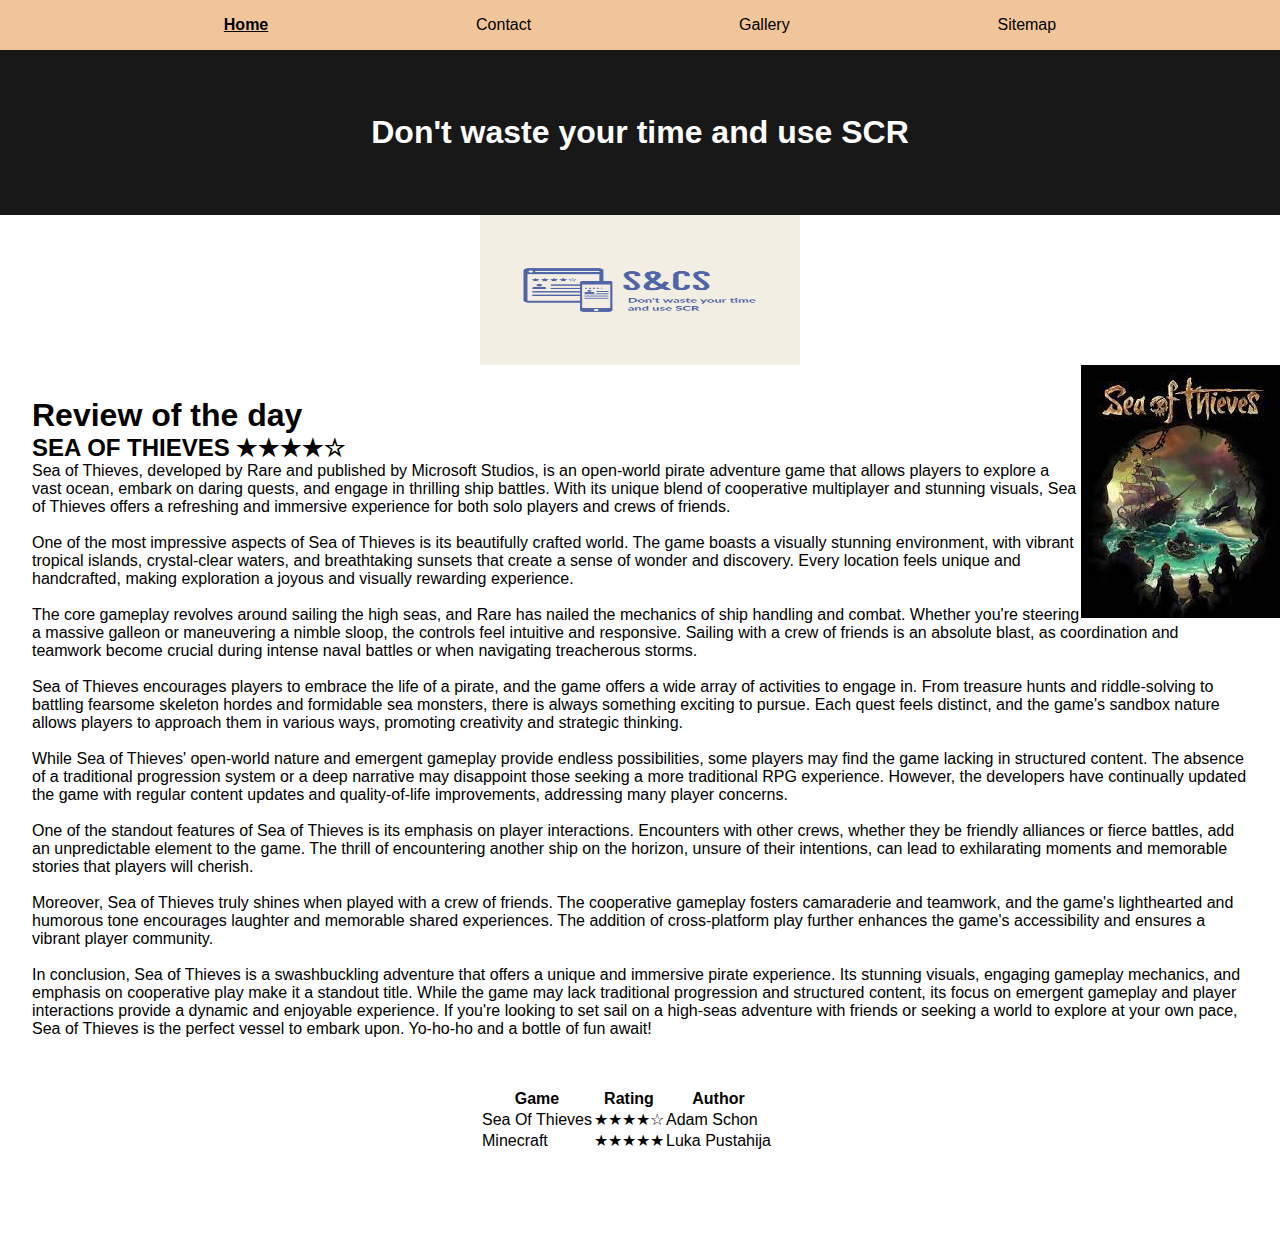
<file: index.html>
<!DOCTYPE html>
<html lang="en">
<head>
    <meta charset="UTF-8">
    <?xml version="1.0" encoding="utf-8"?>
    <meta http-equiv="X-UA-Compatible" content="IE=edge">
    <meta name="viewport" content="width=device-width, initial-scale=1.0">
    <title>IDT Website</title>
    <link rel="stylesheet" href="scripts/style.css">
    <link rel="canonical" href="https://rinkachichiki.github.io/">
</head>
<body>
    <nav>
        <ul>
            <a href="./index.html" class="active">Home</li></a>
            <a href="pages/contact.html"><li>Contact</li></a>
            <a href="pages/gallery.html"><li>Gallery</li></a>
            <a href="pages/sitemap.html"><li>Sitemap</li></a>
        </ul>
    </nav>

    <h1 class="motto">Don't waste your time and use SCR</h1>
    <img src="./media/logo.png" alt="Logo" class="center" height="150" width="200">
<img src="./media/sea of thieves1.jpeg" alt="Logo" style="float:right">
<div class="balls">
<h1>Review of the day</h1>

<h2> SEA OF THIEVES ★★★★☆ </h2>

Sea of Thieves, developed by Rare and published by Microsoft Studios, is an open-world pirate adventure game that allows players to explore a vast ocean, embark on daring quests, and engage in thrilling ship battles. With its unique blend of cooperative multiplayer and stunning visuals, Sea of Thieves offers a refreshing and immersive experience for both solo players and crews of friends.
<br><br>
One of the most impressive aspects of Sea of Thieves is its beautifully crafted world. The game boasts a visually stunning environment, with vibrant tropical islands, crystal-clear waters, and breathtaking sunsets that create a sense of wonder and discovery. Every location feels unique and handcrafted, making exploration a joyous and visually rewarding experience.
<br><br>
The core gameplay revolves around sailing the high seas, and Rare has nailed the mechanics of ship handling and combat. Whether you're steering a massive galleon or maneuvering a nimble sloop, the controls feel intuitive and responsive. Sailing with a crew of friends is an absolute blast, as coordination and teamwork become crucial during intense naval battles or when navigating treacherous storms.
<br><br>
Sea of Thieves encourages players to embrace the life of a pirate, and the game offers a wide array of activities to engage in. From treasure hunts and riddle-solving to battling fearsome skeleton hordes and formidable sea monsters, there is always something exciting to pursue. Each quest feels distinct, and the game's sandbox nature allows players to approach them in various ways, promoting creativity and strategic thinking.
<br><br>
While Sea of Thieves' open-world nature and emergent gameplay provide endless possibilities, some players may find the game lacking in structured content. The absence of a traditional progression system or a deep narrative may disappoint those seeking a more traditional RPG experience. However, the developers have continually updated the game with regular content updates and quality-of-life improvements, addressing many player concerns.
<br><br>
One of the standout features of Sea of Thieves is its emphasis on player interactions. Encounters with other crews, whether they be friendly alliances or fierce battles, add an unpredictable element to the game. The thrill of encountering another ship on the horizon, unsure of their intentions, can lead to exhilarating moments and memorable stories that players will cherish.
<br><br>
Moreover, Sea of Thieves truly shines when played with a crew of friends. The cooperative gameplay fosters camaraderie and teamwork, and the game's lighthearted and humorous tone encourages laughter and memorable shared experiences. The addition of cross-platform play further enhances the game's accessibility and ensures a vibrant player community.
<br><br>
In conclusion, Sea of Thieves is a swashbuckling adventure that offers a unique and immersive pirate experience. Its stunning visuals, engaging gameplay mechanics, and emphasis on cooperative play make it a standout title. While the game may lack traditional progression and structured content, its focus on emergent gameplay and player interactions provide a dynamic and enjoyable experience. If you're looking to set sail on a high-seas adventure with friends or seeking a world to explore at your own pace, Sea of Thieves is the perfect vessel to embark upon. Yo-ho-ho and a bottle of fun await!
<br><br>
</div>
<div class="center">
<table>
    <tr>
      <th>Game</th>
      <th>Rating</th>
      <th>Author</th>
    </tr>
    <tr>
      <td>Sea Of Thieves</td>
      <td>★★★★☆</td>
      <td>Adam Schon</td>
    </tr>
    <tr>
      <td>Minecraft</td>
      <td>★★★★★</td>
      <td>Luka Pustahija</td>
    </tr>
  </table>

</div>
<br><br>
<br><br>
<br><br>
</body>
</html>
</file>
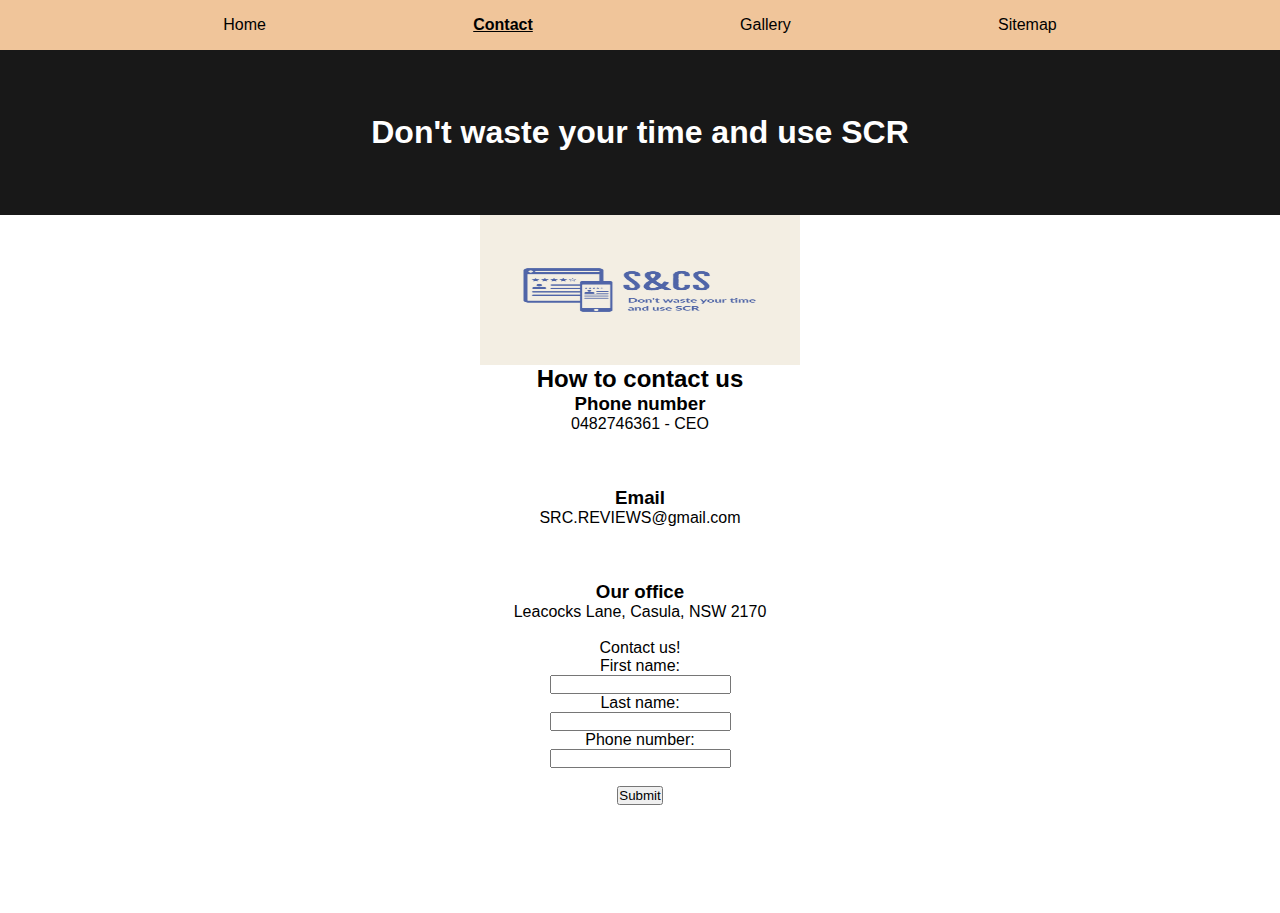
<file: pages/contact.html>
<!DOCTYPE html>
<html lang="en">
<head>
    <meta charset="UTF-8">
    <meta http-equiv="X-UA-Compatible" content="IE=edge">
    <meta name="viewport" content="width=device-width, initial-scale=1.0">
    <title>IDT Website</title>
    <link rel="stylesheet" href="../scripts/style.css">
</head>
<body>
    <nav>
        <ul>
            <a href="../index.html">Home</li></a>
            <a href="./contact.html" class="active"><li>Contact</li></a>
            <a href="./gallery.html"><li>Gallery</li></a>
            <a href="./sitemap.html"><li>Sitemap</li></a>
        </ul>
    </nav>

    <form action="#">
        
    </form>
    
    <h1 class="motto">Don't waste your time and use SCR</h1>
    <img src="../media/logo.png" alt="Logo" class="center" height="150" width="200">
<div style="text-align: center;"> 
<h2>How to contact us</h2>
<h3>Phone number</h3>
0482746361 - CEO
<br><br>
<br><br>
<h3>Email</h3>
SRC.REVIEWS@gmail.com
<br><br>
<br><br>
<h3>Our office</h3>
Leacocks Lane, Casula, NSW 2170
<br><br>
Contact us!
<form>
    <label for="fname">First name:</label><br>
    <input type="text" id="fname" name="fname"><br>
    <label for="lname">Last name:</label><br>
    <input type="text" id="lname" name="lname"><br>
    <label for="pnumber">Phone number:</label><br>
    <input type="text" id="pnumber" name="pnumber"><br><br>
    <input type="submit" value="Submit">
  </form>
</div>
<br><br>
<br><br>
<br><br>
</body>
</html>
</file>
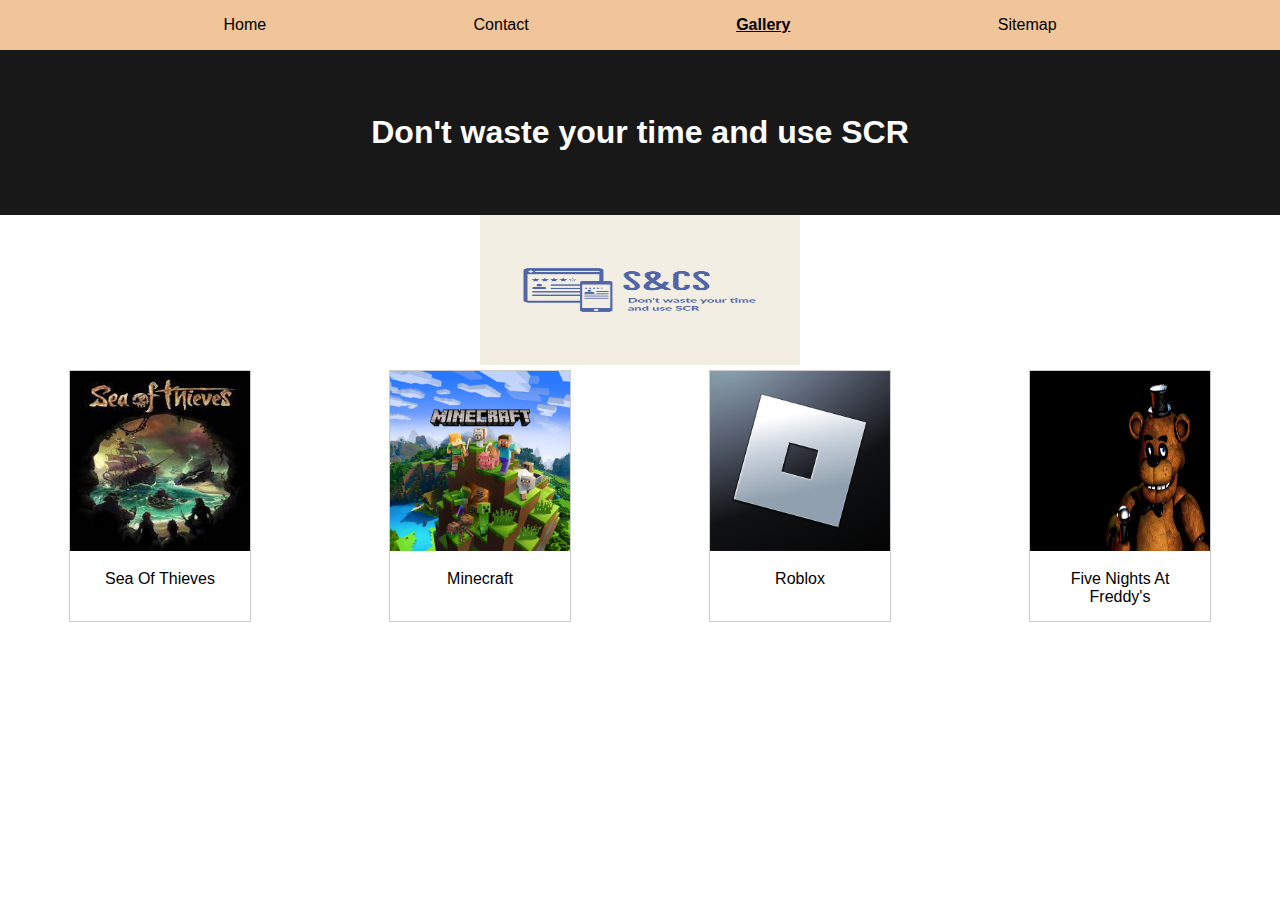
<file: pages/gallery.html>
<!DOCTYPE html>
<html lang="en">
<head>
    <meta charset="UTF-8">
    <meta http-equiv="X-UA-Compatible" content="IE=edge">
    <meta name="viewport" content="width=device-width, initial-scale=1.0">
    <title>IDT Website</title>
    <link rel="stylesheet" href="../scripts/style.css">
</head>
<body>
    <nav>
        <ul>
            <a href="../index.html">Home</li></a>
            <a href="./contact.html"><li>Contact</li></a>
            <a href="./gallery.html" class="active"><li>Gallery</li></a>
            <a href="./sitemap.html"><li>Sitemap</li></a>
        </ul>
    </nav>

    <form action="#">
        
    </form>
    
    <h1 class="motto">Don't waste your time and use SCR</h1>
    <img src="../media/logo.png" alt="Logo" class="center" height="150" width="200">

    <html>
        <head>
        <style>
        div.gallery {
          margin: 5px;
          border: 1px solid #ccc;
          float: left;
          width: 180px;
        }
        
        div.gallery:hover {
          border: 1px solid #777;
        }
        
        div.gallery img {
          width: 100%;
          height: 180px;
        }
        
        div.desc {
          padding: 15px;
          text-align: center;
        }

        .wrapper{
            display:flex;
            justify-content: space-around;
        }
         
        
        </style>
        </head>
        <body>
    <div class="wrapper">
        <div class="gallery">
          <a target="_blank" href="../media/sea of thieves1.jpeg">
            <img src="../media/sea of thieves1.jpeg" alt="Cinque Terre" width="600" height="400">
          </a>
          <div class="desc">Sea Of Thieves</div>
        </div>
        
        <div class="gallery">
          <a target="_blank" href="../media/minecraft.webp">
            <img src="../media/minecraft.webp" alt="Forest" width="600" height="400">
          </a>
          <div class="desc">Minecraft</div>
        </div>
        
        <div class="gallery">
          <a target="_blank" href="../media/roblox.png">
            <img src="../media/roblox.png" alt="Northern Lights" width="600" height="400">
          </a>
          <div class="desc">Roblox</div>
        </div>
        
        <div class="gallery">
          <a target="_blank" href="../media/fnaf.webp">
            <img src="../media/fnaf.webp" alt="Mountains" width="600" height="400">
          </a>
          <div class="desc">Five Nights At Freddy's</div>
        </div>
        
    </div>
</body>
</html>
</file>
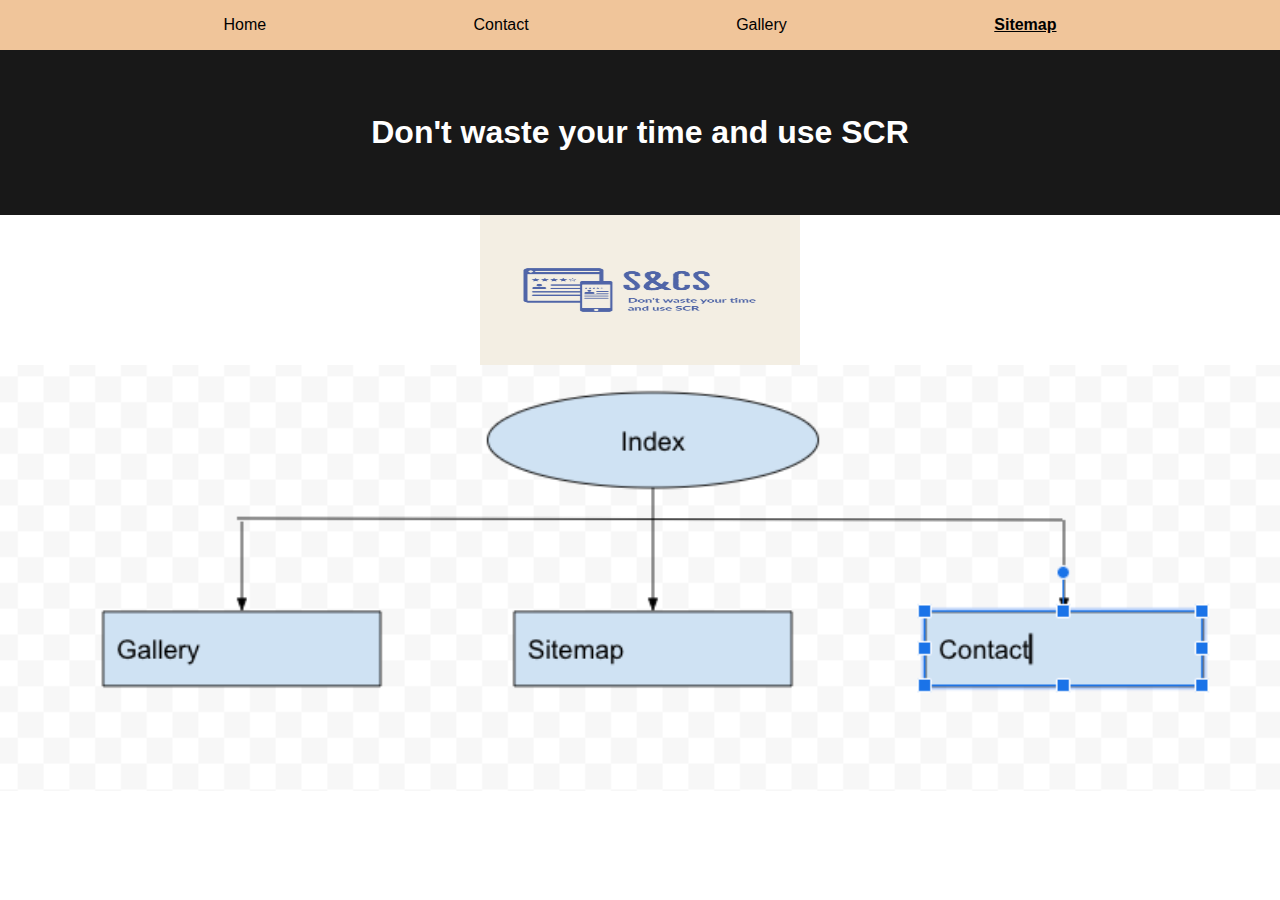
<file: pages/sitemap.html>
<!DOCTYPE html>
<html lang="en">
<head>
    <meta charset="UTF-8">
    <meta http-equiv="X-UA-Compatible" content="IE=edge">
    <meta name="viewport" content="width=device-width, initial-scale=1.0">
    <title>IDT Website</title>
    <link rel="stylesheet" href="../scripts/style.css">
</head>
<body>
    <nav>
        <ul>
            <a href="../index.html">Home</li></a>
            <a href="./contact.html"><li>Contact</li></a>
            <a href="./gallery.html"><li>Gallery</li></a>
            <a href="./sitemap.html" class="active"><li>Sitemap</li></a>
        </ul>
    </nav>

    <form action="#">
        
    </form>

    <h1 class="motto">Don't waste your time and use SCR</h1>
    <img src="../media/logo.png" alt="Logo" class="center" height="150" width="200">

    <img src="../media/sitemap.png" alt="Sitemap" class="center2">
</body>
</html>
</file>
<file: scripts/style.css>
* {
    padding: 0;
    margin: 0;
    font-family: 'Trebuchet MS', 'Lucida Sans Unicode', 'Lucida Grande', 'Lucida Sans', Arial, sans-serif
}
.active {
    font-weight: 900;
    text-decoration: underline;
}
nav {
    background-color: #f0c59a;
    padding: 1em;
}
nav > ul {
    display: flex;
    list-style: none;
    justify-content: space-evenly;
}
nav > ul > a {
    text-decoration: none;
    color: #000;
}

.motto {
    text-align: center;
    padding: 2em;
    background-color: #181818;
    color: #fff;
}

.center {
    display: block;
    margin-left: auto;
    margin-right: auto;
    width: 25%;
  }

  .center2 {
    display: block;
    margin-left: auto;
    margin-right: auto;
    width: 100%;
  }

.balls {
    padding:2rem;
}
</file>
